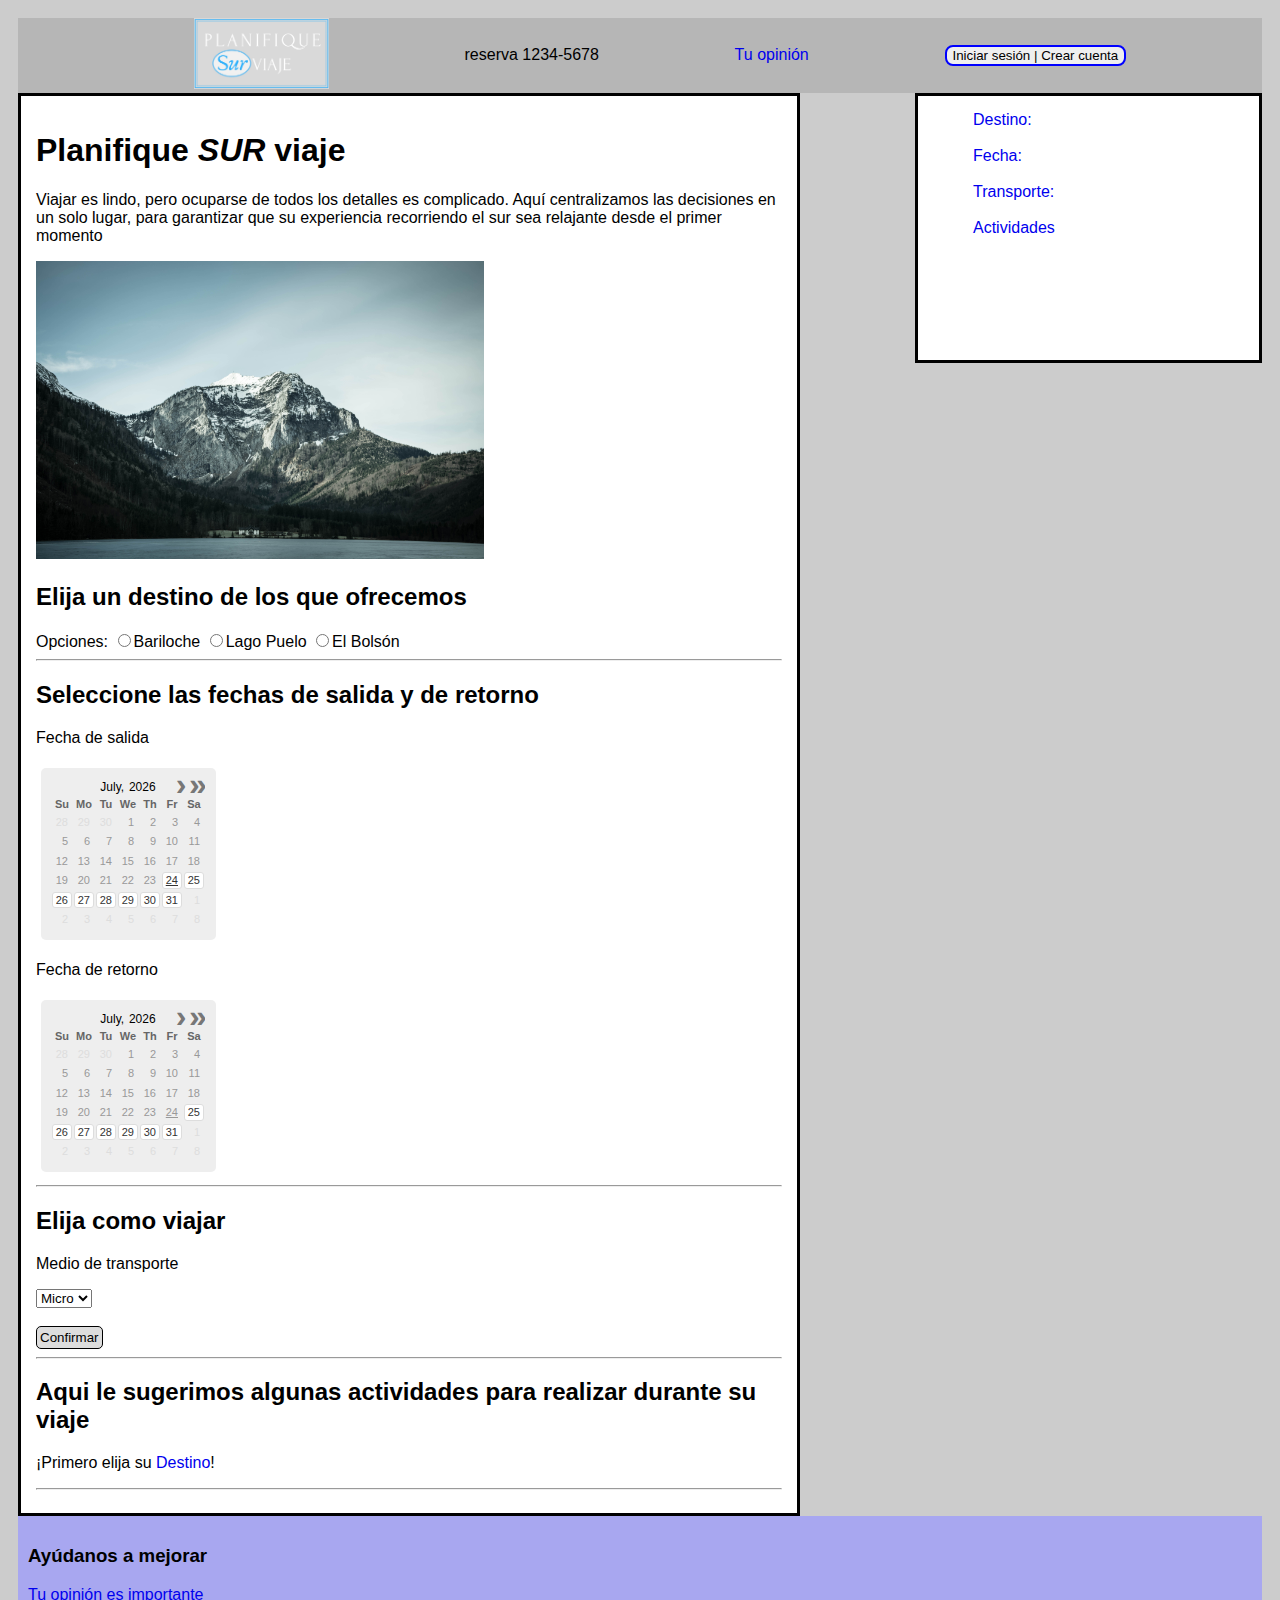
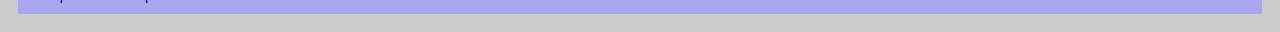
<file: PlanifiqueSurViaje/index.html>
<!DOCTYPE html>
<html>

    <head>
            <meta charset='utf-8' />
            <link rel="stylesheet" href="build/kalendae.css" type="text/css" charset="utf-8">
            <script src="build/kalendae.standalone.js" type="text/javascript" charset="utf-8"></script>
            <script src="./script.js"></script>
            <link rel="stylesheet" href="./style1.css" type="text/css" charset="utf-8"> 
    </head>


    <body>

        <header>
            <ul class="menu">
                <li><img src="./recursos/logoGris.jpeg" alt="logo" style="width:15vh"></li>
                <li><p>reserva 1234-5678</p></li>
                <li><a href="./Comentarios.html" target="_blank">Tu opinión</a></li>
                <li><button class="blueB" onclick="document.getElementById('id01').style.display='block'; show()" style="width:auto;">Iniciar sesión | Crear cuenta</button></li> 
            </ul>
            

            <div id="id01" class="modal"> <!-- Login -->

                

                <div id="login" class="tabcontent">
                    <form class="modal-content animate" action="/action_page.php">

                        <div class="tab">
                            <button class="tablinks" onclick="changeTab('t11', 'login')" id="t11">Ingresa a tu cuenta</button>
                            <button class="tablinks" onclick="changeTab('t22', 'signUp')" id="t12">Crea tu cuenta</button>
                        </div>

                        <div class="imgcontainer">
                            <span onclick="document.getElementById('id01').style.display='none'" class="close" title="Cerrar">&times;</span>
                            <img src="./recursos/logoElipse.jpeg" alt="Avatar" class="avatar">
                        </div>
                    
                        <div class="container">
                            <label for="uname"><b>Usuario</b></label>
                            <input type="text" placeholder="Ingrese su usuario" name="uname" required>
                        
                            <label for="psw"><b>Contraseña</b></label>
                            <input type="password" placeholder="Ingrese su contraseña" name="psw" required>
                                
                            <button type="submit" class="greenB">Iniciar sesión</button>
                            <label>
                                <input type="checkbox" checked="checked" name="remember"> Recordarme
                            </label>
                        </div>
                    
                        <div class="container" style="background-color:#f1f1f1">
                        <button type="button" onclick="document.getElementById('id01').style.display='none'" class="redB">Cancelar</button>
                        <span class="psw">¿Olvidaste tu <a href="#">contraseña?</a></span>
                        </div>
                    </form>
                </div>

                <div id="signUp" class="tabcontent">
                    <form class="modal-content animate" action="/action_page.php">

                        <div class="tab">
                            <button class="tablinks" onclick="changeTab('t11', 'login')" id="t21">Ingresa a tu cuenta</button>
                            <button class="tablinks" onclick="changeTab('t22', 'signUp')" id="t22">Crea tu cuenta</button>
                        </div>

                        <div class="imgcontainer">
                                <span onclick="document.getElementById('id01').style.display='none'" class="close" title="Cerrar">&times;</span>
                                <img src="./recursos/logoElipse.jpeg" alt="Avatar" class="avatar">
                        </div>

                        <div class="container">
                            <p>Complete el formulario para crear su cuenta</p>
                            <hr>
                        
                            <label for="email"><b>Email</b></label>
                            <input type="text" placeholder="alguien@ejemplo.com" name="email" required>
                        
                            <label for="psw"><b>Contraseña</b></label>
                            <input type="password" placeholder="********" name="psw" required>
                        
                            <label for="psw-repeat"><b>Repita su contraseña</b></label>
                            <input type="password" placeholder="********" name="psw-repeat" required>
                            
                            <button type="submit" class="greenB">Registrarse</button>
                            <label>
                                <input type="checkbox" checked="checked" name="remember"> He leído y acepto los <a href="#" style="color:dodgerblue">Términos y condiciones</a> y el <a href="#" style="color:dodgerblue">Aviso de privacidad</a>
                            </label> <hr>

                            <button type="button" onclick="document.getElementById('id01').style.display='none'" class="redB">Cancelar</button>                        
                        </div>
                    </form>
                </div>

            </div> <!-- /Login -->
        </header>

        <div class="wrapper">
            <div class="main">               
                
                <main>
                    <h1>Planifique <span style="font-style: italic">SUR</span> viaje</h1>
                    <p>Viajar es lindo, pero ocuparse de todos los detalles es complicado. Aquí centralizamos las decisiones en un solo lugar, para garantizar que su experiencia recorriendo el sur sea relajante desde el primer momento</p>
                    <img src="./recursos/mountain.jpg" alt="montaña" height= "width / 2" width="60%">

                    
                        
                        
                    

                    <section> <a name="Destino"></a>
                        <h2>Elija un destino de los que ofrecemos</h2>
                        <form action="" method="POST" enctype="multipart/form-data">
                            <div class="opciones">
                                <label for="">Opciones:</label>
                                <input type="radio" name="opc" value="1" onchange="mostrar(this.value);">Bariloche
                                <input type="radio" name="opc" value="2" onchange="mostrar(this.value);">Lago Puelo
                                <input type="radio" name="opc" value="3" onchange="mostrar(this.value);">El Bolsón
                                <input type="radio" name="opc" id="radionull"  style="display:none">
                            </div>
                        </form>
                            
                    </section> <hr>
                    
                    <section id="fechas"> <a name="Fecha"></a>
                        <h2>Seleccione las fechas de salida y de retorno</h2>
                        
                        <p>Fecha de salida</p>
                        <div id="salida" class="salida"></div>
                        <script>
                                var k = new Kalendae('salida', {
                                    months:1,
                                    mode:'single',
                                    direction: 'today-future',                                    
                                });
                        
                                k.subscribe('change', function (date) {
                                    document.getElementById("fechaSidebar1").innerHTML = "Salida: " + this.getSelected() + "." ;
                                            });
                                
                        </script>

                        <div id="salida" class="salida"></div>
                        <p>Fecha de retorno</p>
                        <div id="vuelta" class="vuelta"></div>
                        <script>
                                var k = new Kalendae('vuelta', {
                                    months:1,
                                    mode:'single',
                                    direction: 'future',
                                });
                        
                                k.subscribe('change', function (date) {
                                    document.getElementById("fechaSidebar2").innerHTML = "Retorno: " + this.getSelected() +"."
                                            });
                                
                        </script>
                        
                    </section> <hr>

                    <section> <a name="Transporte"></a>
                        <h2>Elija como viajar</h2>

                        <form>
                            <p>Medio de transporte</p>

                            <select name="Medio de transporte" id="tren">
                                <option value="Micro">Micro</option>
                                <option value="Avion">Avión</option>                                
                            </select><br><br>

                            <button class="fakeSubmit" type="button" onclick="transporte()">Confirmar</button>
                        </form>
                        

                        <form style="display: none" id="trans">
                            <p>Empresa</p>

                            <select name="Medio de transporte" style="display: none" id="micros">
                                <option value="ViaBariloche">Vía Bariloche</option>
                                <option value="ElValle">El Valle</option>
                                <option value="CruceroNorte">Crucero del Norte</option>
                            </select>

                            <select name="Medio de transporte" style="display: none" id="aviones">
                                <option value="AerolineasArgentinas">Aerolíneas Argentinas</option>
                                <option value="Latam">LATAM</option>
                                <option value="Andes">Andes</option>
                                <option value="Norwegian">Norwegian</option>
                            </select><br>

                            <button class="fakeSubmit" type="button" onclick="transporte2()">Confirmar</button>
                        </form>
                    </section> <hr>

                    <div > <a name="Actividades"></a>
                        <h2>Aqui le sugerimos algunas actividades para realizar durante su viaje</h2>

                        <section id="ElijaDestino">
                            <p>¡Primero elija su <a href="#Destino">Destino</a>!</p>
                        </section>

                        <section id="Bariloche" style="display: none">
                            <h3>Actividades en Bariloche</h3>

                            <h4>Circuito Chico <input type="checkbox" tag="checkboxActividades" id="11" value="Circuito Chico" onclick="checkActividades(1, 1)"></h4>
                                <p>El Cicuito Chico es un recorrido por los alrededores de Bariloche, para conocer de cerca los atractivos más imponentes de la zona, entre ellos la península Llao Llao y el lago Moreno. (<a href="https://www.patagonia.com.ar/San+Carlos+de+Bariloche/337_Circuito+Chico.html" target="_blank">+ info</a>)</p>
                            <h4>Circuito Grande por la ruta de los Siete Lagos <input type="checkbox" tag="checkboxActividades" id="12" value="Circuito Grande" onclick="checkActividades(2, 1)"></h4> 
                                <p>El Circuito Grande desde Bariloche pasa por el Valle Encantado, con sus rocas de curiosas formas, la Confluencia, Villa Traful y el lago Correntoso, entre otros puntos. (<a href="https://www.patagonia.com.ar/San+Carlos+de+Bariloche/340_Circuito+Grande+por+la+ruta+de+los+Siete+Lagos.html" target="_blank">+ info</a>)</p>
                            <h4>Paseos al cerro Tronador y cascada Los Alerces <input type="checkbox" tag="checkboxActividades" id="13" value="Tronador y cascada Los Alerces" onclick="checkActividades(3, 1)"></h4> 
                                <p>Esta excursión en Bariloche recorre una de las más bellas zonas del Parque Nacional Nahuel Huapi y el cerro más alto del área: el Tronador. (<a href="https://www.patagonia.com.ar/San+Carlos+de+Bariloche/336_Paseos+al+cerro+Tronador+y+cascada+Los+Alerces.html" target="_blank">+ info</a>)</p>
                            <h4>Fourtrax en Bariloche <input type="checkbox" tag="checkboxActividades" id="14" value="Fourtrax en Bariloche" onclick="checkActividades(4, 1)"></h4> 
                                <p>Recorridos en Fourtrax es la propuesta de Bariloche para practicar en el cerro Catedral, sea en verano como en invierno. (<a href="https://www.patagonia.com.ar/San+Carlos+de+Bariloche/381_Fourtrax+en+Bariloche.html" target="_blank">+ info</a>)</p>
                            <h4>Colonia Suiza en Bariloche <input type="checkbox" tag="checkboxActividades" id="15" value="Colonia Suiza" onclick="checkActividades(5, 1)"></h4> 
                                <p>La Colonia Suiza en Bariloche es ideal para recorrer en un día o para acampantes. Son famosos su gastronomía y sus dulces caseros.  (<a href="https://www.patagonia.com.ar/San+Carlos+de+Bariloche/339_Colonia+Suiza+en+Bariloche.html" target="_blank">+ info</a>)</p>                            
                            <h4>Bosque de Arrayanes e Isla Victoria <input type="checkbox" tag="checkboxActividades" id="16" value="Paseo en Catamarán" onclick="checkActividades(6, 1)"></h4> 
                                <p>Una de las tradicionales excursiones en catamarán en Bariloche es la visita al Bosque de Arrayanes e isla Victoria.  (<a href="https://www.patagonia.com.ar/San+Carlos+de+Bariloche/341_Bosque+de+Arrayanes+e+Isla+Victoria.html" target="_blank">+ info</a>)</p>
                        </section>

                        <section id="LagoPuelo" style="display: none">
                            <h3>Actividades en Lago Puelo</h3>  

                            <h4>Pasarela del río azul <input type="checkbox" class="checkboxActividades" id="21" value="Pasarela del río azul" onclick="checkActividades(1, 2)"></h4> 
                                <p>La Pasarela del Río Azul en Lago Puelo es el punto de partida de otros destinos como la laguna Huemul, el Lago Brisas y el Limite con Chile. (<a href="https://www.patagonia.com.ar/Lago+Puelo/106_Pasarela+del+r%C3%ADo+Azul.html" target="_blank">+info</a>)</p>
                            <h4>Parque Nacional Lago Puelo <input type="checkbox" class="checkboxActividades" id="22" value="Parque Nacional Lago Puelo" onclick="checkActividades(2, 2)"></h4> 
                                <p>El Parque Nacional Lago Puelo presenta un bosque andino patagónico alrededor de un lago de aguas turquesas, brindando el imponente marco de un lugar que encierra diversidad y belleza. (<a href="https://www.patagonia.com.ar/Lago+Puelo/107_Parque+Nacional+Lago+Puelo.html" target="_blank">+info</a>)</p>
                            <h4>Trekking hasta Los Hitos <input type="checkbox" class="checkboxActividades" id="23" value="Trekking hasta Los Hitos" onclick="checkActividades(3, 2)"></h4> 
                                <p>El trekking hasta Los Hitos en Lago Puelo es una verdadera aventura hacia el límite con Chile. (<a href="https://www.patagonia.com.ar/Lago+Puelo/108_Trekking+hasta+Los+Hitos.html" target="_blank">+info</a>)</p>
                            <h4>Para recorrer en Puelo <input type="checkbox" class="checkboxActividades" id="24" value="Recorrer Lago Puelo" onclick="checkActividades(4, 2)"></h4> 
                                <p>Tanto en invierno como en verano se pueden realizar recorridos para conocer todos los rincones de la comarca desde Lago Puelo. (<a href="https://www.patagonia.com.ar/Lago+Puelo/110_Para+recorrer+en+Puelo.html" target="_blank">+info</a>)</p>
                            <h4>Parque Temático Millán Lemu <input type="checkbox" class="checkboxActividades" id="25" value="Parque Temático Millán Lemu" onclick="checkActividades(5, 2)"></h4> 
                                <p>Un mundo lleno de fantasía lo espera en el Parque Temático Millán Lemu de Lago Puelo con seres mitológicos y de cuentos de hadas inmerso en un bosque con cascadas, arroyos y lagunas. (<a href="https://www.patagonia.com.ar/Lago+Puelo/877_Parque+Tem%C3%A1tico+Mill%C3%A1n+Lemu.html" target="_blank">+info</a>)</p>
                            <h4>Desafío del Bosque <input type="checkbox" class="checkboxActividades" id="26" value="Desafío del Bosque" onclick="checkActividades(6, 2)"></h4> 
                                <p>El Desafío del Bosque es un triatlón que se realiza en la localidad de Lago Puelo, Chubut. Consta de tres disciplinas: running, kayak sit o top y mountain bike. (<a href="https://www.patagonia.com.ar/Lago+Puelo/1026_Desaf%C3%ADo+del+Bosque.html" target="_blank">+info</a>)</p>
                        </section>

                        <section id="ElBolson" style="display: none">
                            <h3>Actividades en El Bolsón</h3>

                            <h4>El cajón del Azul, una vista que impacta <input type="checkbox" class="checkboxActividades" id="31" value="El cajón del Azul" onclick="checkActividades(1, 3)"></h4> 
                                <p>El Cajón del Azul en El Bolsón es un lugar paradisíaco que deja impactados a todos los que realizan la excursión por la belleza del lugar. (<a href="https://www.patagonia.com.ar/El+Bols%C3%B3n/419_El+caj%C3%B3n+del+Azul%2C+una+vista+que+impacta.html" target="_blank">+ info</a>)</p>
                            <h4>Circuito Mallín Ahogado en El Bolsón <input type="checkbox" class="checkboxActividades" id="32" value="Circuito Mallín Ahogado" onclick="checkActividades(2, 3)"></h4> 
                                <p>En el Circuito Mallín Ahogado desde El Bolsón se pueden conocer, además de los atractivos paisajísticos, toda una comunidad agrícola y ganadera. (<a href="https://www.patagonia.com.ar/El+Bols%C3%B3n/420_Circuito+Mall%C3%ADn+Ahogado+en+El+Bols%C3%B3n.html" target="_blank">+ info</a>)</p>
                            <h4>Loma del Medio - Cabeza Del Indio <input type="checkbox" class="checkboxActividades" id="33" value="Cabeza del Indio" onclick="checkActividades(3, 3)"></h4> 
                                <p>Un circuito que lo llevará a conocer el valle de El Bolsón y la Cabeza del Indio, una formación rocosa producto de la erosión del viento sobre la montaña. (<a href="https://www.patagonia.com.ar/El+Bols%C3%B3n/421_Loma+del+Medio+-+Cabeza+Del+Indio.html" target="_blank">+ info</a>)</p>
                            <h4>Cerro Amigo en El Bolsón <input type="checkbox" class="checkboxActividades" id="34" value="Cerro Amigo" onclick="checkActividades(4, 3)"></h4> 
                                <p>El cerro Amigo está ubicado a 2 kilómetros del centro de El Bolsón y se puede acceder caminando o en auto. (<a href="https://www.patagonia.com.ar/El+Bols%C3%B3n/423_Cerro+Amigo+en+El+Bols%C3%B3n.html" target="_blank">+ info</a>)</p>
                            <h4>Parapente en El Bolsón, para estar muy cerca del cielo <input type="checkbox" class="checkboxActividades" id="35" value="Parapente en El Bolsón" onclick="checkActividades(5, 3)"></h4> 
                                <p>Uno de los mejores sitios para practicar parapente, una actividad para arriesgados, es el cerro Piltriquitrón en El Bolsón. (<a href="https://www.patagonia.com.ar/El+Bols%C3%B3n/426_Parapente+en+El+Bols%C3%B3n%2C+para+estar+muy+cerca+del+cielo.html" target="_blank">+ info</a>)</p>
                            <h4>Camino de Los Nogales - Nahuelpan <input type="checkbox" class="checkboxActividades" id="36" value="Camino de Los Nogales" onclick="checkActividades(6, 3)"></h4> 
                                <p>Desde EL Bolsón por la Ruta de Los Nogales se observan plantaciones de lúpulo, frutas finas, fábricas de quesos, tambos y demás. (<a href="https://www.patagonia.com.ar/El+Bols%C3%B3n/422_Camino+de+Los+Nogales+-+Nahuelpan.html" target="_blank">+ info</a>)</p>
                            
                        </section>

                        
                    </div> <!-- /actividades --> 
                    <hr>
                        
                </main>
            </div> <!-- /main-->

                
            
            <div class="sidebar">
                <ul>
                    <li>
                        <a href="#Destino">Destino:</a> <br><span id="destinoSidebar"></span>
                    </li><br>
                    <li>                        
                        <a href="#Fecha">Fecha:</a> <br><span id="fechaSidebar1"></span> <span id="fechaSidebar2"></span>
                    </li><br>
                    <li>
                        <a href="#Transporte">Transporte:</a> <br><span id="transporteSidebar"></span>
                    <li><br>
                        <a href="#Actividades">Actividades</a> <br>
                        <span class="acSid" id="actividadesSidebar1" style="display: none"></span><br>
                        <span class="acSid" id="actividadesSidebar2" style="display: none"></span><br>
                        <span class="acSid" id="actividadesSidebar3" style="display: none"></span><br>
                        <span class="acSid" id="actividadesSidebar4" style="display: none"></span><br>
                        <span class="acSid" id="actividadesSidebar5" style="display: none"></span><br>
                        <span class="acSid" id="actividadesSidebar6" style="display: none"></span><br>
                    </li> 
                </ul>      
            </div> <!-- /sidebar-->
        </div> <!-- /wrapper-->
        <footer> <a name="Contacto"></a>
                <h3>Ayúdanos a mejorar</h3>
                <a href="./Comentarios.html" target="_blank">Tu opinión es importante</a>
        </footer>
    </body>

</html>
</file>
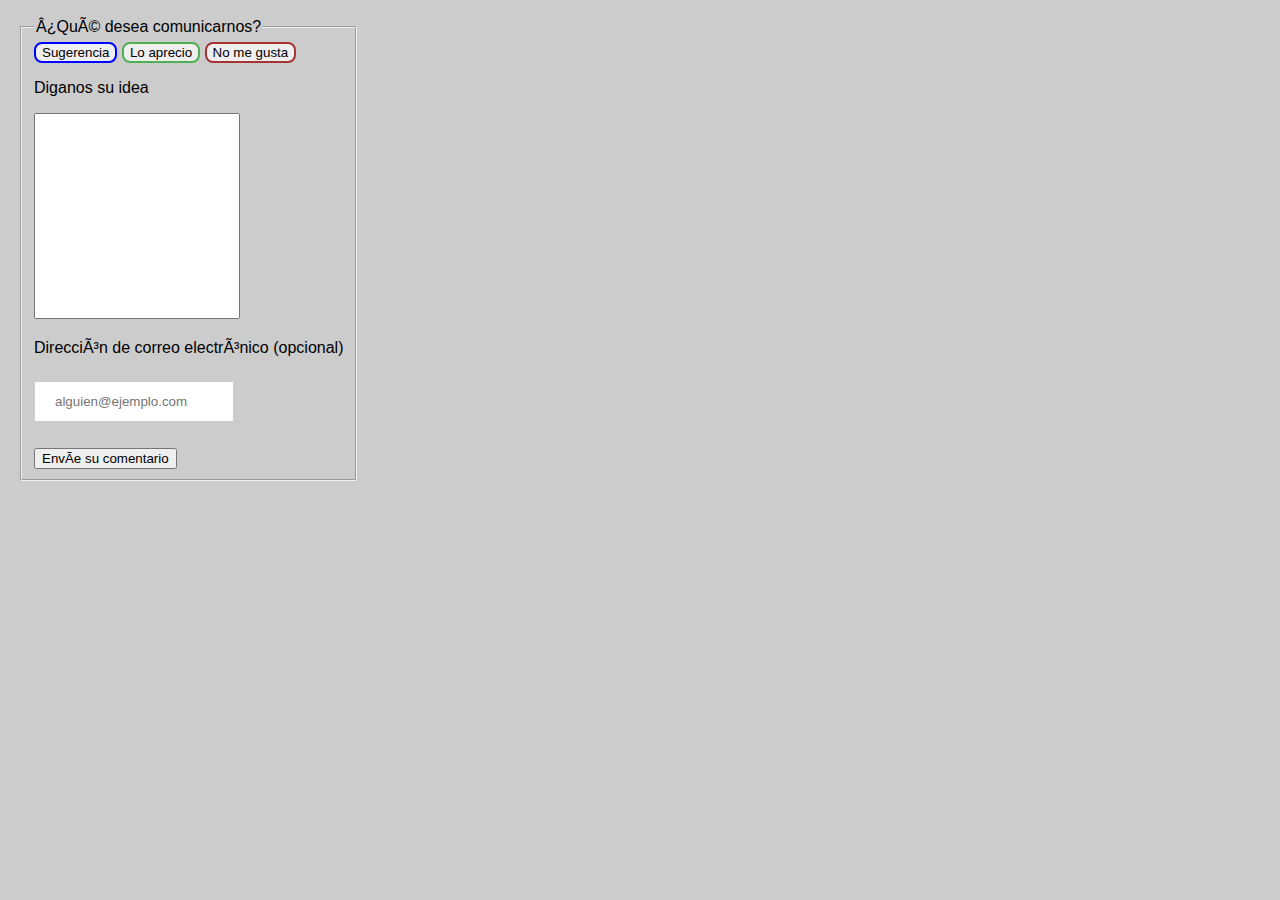
<file: PlanifiqueSurViaje/Comentarios.html>
<!DOCTYPE html>
<html>
    <head>
            <script>
                    function idea() {                        
                        document.getElementById("pregunta").innerHTML = "Diganos su idea";
                    }
                    function gusta() {                        
                        document.getElementById("pregunta").innerHTML = "Diganos qué es lo que le gusta";
                    }
                    function nogusta() {                        
                        document.getElementById("pregunta").innerHTML = "Diganos qué es lo que no le gusta";
                    }
            </script>
            <link rel="stylesheet" href="./style1.css" type="text/css" charset="utf-8"> 
    </head>

    <body>
        <form>
            <div>
            <fieldset class="popup">
                <legend>¿Qué desea comunicarnos?</legend>           
                <button onclick="idea(); return false;" class="blueB">Sugerencia</button> <button onclick="gusta(); return false;" class="greenB">Lo aprecio</button> <button onclick="nogusta(); return false;" class="redB">No me gusta</button>

                <p id="pregunta">Diganos su idea</p>
                <textarea id="subject" name="subject"  style="resize: none; height:200px; width:200px" required></textarea>

                <p>Dirección de correo electrónico (opcional)</p>
                <input type="text" style="width:200px" placeholder="alguien@ejemplo.com">
                <br><br>
                <input type="submit" value="Envíe su comentario">
            </fieldset>
            </div>
        </form>
    </body>

</html>
</file>
<file: PlanifiqueSurViaje/build/kalendae.css>
/** Base container **/
.kalendae {
	display: inline-block;zoom:1;*display:inline;
	background:#eee;
	padding:10px;
	margin:5px;
	border-radius:5px;
	font-size:11px;
	font-family:'Helvetica Neue', 'Helvetica';
	cursor:default;
	position:relative;
	-moz-box-sizing: border-box;
	box-sizing: border-box;
}

.kalendae * {
	-moz-box-sizing: border-box;
	box-sizing: border-box;
}

/** Popup Container for Kalendae.Input **/
.kalendae.k-floating {
	position:absolute;
	top:0;
	left:0;
	z-index:100000;
	margin:0;
	box-shadow:0 1px 3px rgba(0,0,0,0.75);
}

/** Kalendae.Input's popup close button **/
.kalendae .k-btn-close {
	position:absolute;
	top:-8px;
	right:-8px;
	width:20px;
	height:20px;
	background:white;
	border:2px solid #ccc;
	color:#999;
	line-height:17px;
	text-align:center;
	font-size:13px;
	border-radius:10px;
	box-shadow:0 1px 3px rgba(0,0,0,0.75);
	cursor:pointer;
	text-decoration:none;
}
.kalendae .k-btn-close:after {content:"\2716";}
.kalendae .k-btn-close:hover {
	color:#7EA0E2;
	background:white;
	border-color:#7EA0E2;
}

/** Month Container **/
.kalendae .k-calendar {display: inline-block;zoom:1;*display:inline;width:155px;vertical-align:top;}

/** Month Separator **/
.kalendae .k-separator {
	display: inline-block;zoom:1;*display:inline;
	width:2px;
	vertical-align:top;
	background:#ddd;
	height:155px;
	margin:0px 10px;
}

/** Month Title Row **/
.kalendae .k-title {text-align:center;white-space:nowrap;position:relative;height:18px;}
.kalendae .k-caption {font-size:12px;line-height:18px;}
.kalendae .k-caption-month,
.kalendae .k-caption-year {display: inline;}
.kalendae .k-caption-month {margin-right: 0.4em;}


/** Month and Year Buttons **/
.kalendae .k-btn-previous-month,
.kalendae .k-btn-next-month,
.kalendae .k-btn-previous-year,
.kalendae .k-btn-next-year {
	width:16px;
	height:23px;
	cursor:pointer;
	position:absolute;
	top:-3px;
	color:#777;
	font-size:32px;
	line-height: 18px;
	font-weight: bold;
	font-family: arial;
	text-decoration:none;
}

.kalendae .k-btn-previous-year {left:0;}
.kalendae .k-btn-previous-month {left:16px;}
.kalendae .k-btn-next-month {right:16px;}
.kalendae .k-btn-next-year {right:0;}

.kalendae .k-btn-previous-month:after {content:"\2039";}
.kalendae .k-btn-next-month:after {content:"\203A";}

.kalendae .k-btn-previous-year:after {content:"\00AB";}
.kalendae .k-btn-next-year:after {content:"\00BB";}

.kalendae .k-btn-previous-month:hover,
.kalendae .k-btn-next-month:hover {color:#7EA0E2;}

.kalendae .k-btn-previous-year:hover,
.kalendae .k-btn-next-year:hover {color:#6FDF81;}

/** Remove extra buttons when calendar shows multiple months **/
.kalendae .k-first-month .k-btn-next-month,
.kalendae .k-middle-month .k-btn-next-month,
.kalendae .k-middle-month .k-btn-previous-month,
.kalendae .k-last-month .k-btn-previous-month,
.kalendae .k-first-month .k-btn-next-year,
.kalendae .k-middle-month .k-btn-next-year,
.kalendae .k-middle-month .k-btn-previous-year,
.kalendae .k-last-month .k-btn-previous-year {display:none;}

/** Disable year nav option **/
.kalendae .k-title.k-disable-year-nav .k-btn-next-year,
.kalendae .k-title.k-disable-year-nav .k-btn-previous-year { display: none; }
.kalendae .k-title.k-disable-year-nav .k-btn-next-month { right: 0; }
.kalendae .k-title.k-disable-year-nav .k-btn-previous-month { left: 0; }

/** Force specific width for month container contents **/
.kalendae .k-title,
.kalendae .k-header,
.kalendae .k-days {
	width:154px;
	display:block;
	overflow:hidden;
}


/** Hide unusable buttons **/
.kalendae.k-disable-next-month-btn .k-btn-next-month,
.kalendae.k-disable-previous-month-btn .k-btn-previous-month,
.kalendae.k-disable-next-year-btn .k-btn-next-year,
.kalendae.k-disable-previous-year-btn .k-btn-previous-year {
	display:none;
}


/** Week columns and day cells **/
.kalendae .k-header span,
.kalendae .k-days span {
	float:left;
	margin:1px 1px 2px 1px;
}

.kalendae .k-header span {
	text-align:center;
	font-weight:bold;
	width:20px;
	padding:1px 0;
	color:#666;
}

.kalendae .k-header.k-active span {
	cursor: pointer;
	border-radius:3px;
}

.kalendae .k-days span {
	text-align:right;
	width:20px;
	height:1.5em;
	line-height:1em;
	padding:2px 3px 2px 2px;
	border:1px solid transparent;
	border-radius:3px;
	color:#999;
}

/** Today **/
.kalendae .k-today {
	text-decoration:underline;
}

/** Days inside of the month view **/
.kalendae .k-days span.k-in-month.k-active {
	border-color:#ddd;
	background-color:#fff;
	color:#333;
}
/** Days outside of the month view (before the first day of the month, after the last day of the month) **/
.kalendae .k-days span.k-out-of-month {color:#ddd;}

/** Selectable  **/
.kalendae .k-days span.k-active {
	cursor:pointer;
}

/** Selected day, when outside the selectable area **/
.kalendae .k-days span.k-selected {
	border-color:#1072A5;
	color:#1072A5;
}

/** Selected day, when inside the selectable area **/
.kalendae .k-days span.k-selected.k-active,
.kalendae .k-header.k-active span.k-selected {
	background:#7EA0E2;
	color:white;
}

/** Days between the start and end points on a range, outside of the selectable area **/
.kalendae .k-days span.k-range {
	background:none;
	border-color:#6DD4FE;
}

/** Days between the start and end points on a range, inside of the selectable area **/
.kalendae .k-days span.k-range.k-in-month {
	background:#C4D4F1;
	border-color:#19AEFE;
	color:#333;
}

/** Selectable day, hovered **/
.kalendae .k-days span.k-active:hover,
.kalendae .k-days span.k-active.k-day-hover-active {
	border-color:#666;
}

/** Selectable week, hovered **/
.kalendae .k-week:hover span.k-active {
	border-color:#666;
}

.clearfix:after { visibility: hidden; display: block; font-size: 0; content: " "; clear: both; height: 0; }

/*-------------------------------------IE8 ONLY CODE BELOW THIS LINE--------------------------------------------*/

.kalendae.ie8.k-floating {
	border:1px solid #ccc;
}

.kalendae.ie8 .k-btn-close {
	width:20px;
	height:20px;
	border:none;
	background:url('close.png') no-repeat top left;
}
.kalendae.ie8 .k-btn-close:after {display:none;}

.kalendae.ie8 .k-btn-previous-month,
.kalendae.ie8 .k-btn-next-month,
.kalendae.ie8 .k-btn-previous-year,
.kalendae.ie8 .k-btn-next-year {width:16px;height:16px;cursor:pointer;background:#777 url('arrows.png') no-repeat center left;position:absolute;top:0;}

.kalendae.ie8 .k-btn-next-month,
.kalendae.ie8 .k-btn-next-year {background-position:center right;}

.kalendae.ie8 .k-btn-previous-month:hover,
.kalendae.ie8 .k-btn-next-month:hover {background-color:#7EA0E2;}

.kalendae.ie8 .k-btn-previous-year,
.kalendae.ie8 .k-btn-next-year {background-color:#333;}

.kalendae.ie8 .k-btn-previous-year:hover,
.kalendae.ie8 .k-btn-next-year:hover {background-color:#6FDF81;}

.kalendae.ie8 .k-btn-previous-month:after,
.kalendae.ie8 .k-btn-next-month:after,
.kalendae.ie8 .k-btn-previous-year:after,
.kalendae.ie8 .k-btn-next-year:after {display:none;}
</file>
<file: PlanifiqueSurViaje/style1.css>
/* header */

        header {
          padding: 0px;
          background-color: rgba(168, 168, 168, 0.596);
        }

        header .menu {
          display: flex;
          align-items: center;
          justify-content: space-evenly;
        }

        ul {
          list-style: none;
          margin: 0px;
        }

/* links */
        a:link {
          text-decoration: none;
        }

        a:visited {
          text-decoration: none;
          color: blue
        }

        a:hover {
          text-decoration: underline;
        }

/* main */

        .wrapper {
          display: flex;
          justify-content: space-between;
        }
        
        .main,
        .sidebar {
          border: 3px solid black;
          padding: 15px;
          background-color: #fff;
          
        }
          
        .main {
          width: 60%;
        }
        
        .sidebar {
          width: 25%;
          height: min-content;
          position: sticky;
          top: 0;
          display: flex;
          flex-direction: column;
          align-content: space-around;
          justify-content: flex-start;
        }

        body {
          background-color: #ccc;
          font-family: sans-serif;
          padding: 10px;
        }

        footer {
          padding: 10px;
          background-color: rgb(168, 167, 240);
        }

        .fakeSubmit {
          -webkit-border-radius: 5px;
          -moz-border-radius: 5px;
          border-radius: 5px;
          background-color: #ddd;
          padding: 3px;
          border: 1px solid #000;
          color: black;
          text-decoration: none;          
        }

        .fakeSubmit:hover {
          background-color: black;
          color: #ddd;
        }

/* Comentarios */

        fieldset {
          display: inline-block;
        }

        button {
          border-radius: 8px;
        }

        .blueB {
          border: 2px solid blue;
        }
        .blueB:hover {
          background-color: blue;
          color: white;
        }
        .greenB {
          border: 2px solid #4CAF50;
        }
        .greenB:hover {
          background-color: #4CAF50;
          color: white;
        }
        .redB {
          border: 2px solid rgb(167, 51, 51);
        }
        .redB:hover {
          background-color: rgb(167, 51, 51);
          color: white;
        }
        
/* Login */

        input[type=text], input[type=password] {
          width: 100%;
          padding: 12px 20px;
          margin: 8px 0;
          display: inline-block;
          border: 1px solid #ccc;
          box-sizing: border-box;
        }
        
        .imgcontainer {
          text-align: center;
          margin: 24px 0 12px 0;
          position: relative;
        }
        
        img.avatar {
          width: 40%;
          border-radius: 50%;
        }
        
        .container {
          padding: 16px;
        }
        
        span.psw {
          float: right;
        }
        
        .modal {
          display: none; 
          position: fixed; 
          z-index: 1;
          left: 0;
          top: 0;
          width: 100%; 
          height: 100%; 
          overflow: auto; 
          background-color: rgb(0,0,0); 
          background-color: rgba(0,0,0,0.4);
          padding-top: 60px;
        }
        
        /* Modal Content/Box */
        .modal-content {
          background-color: #fefefe;
          margin: 5% auto 15% auto; 
          border: 1px solid #888;
          width: 80%; 
        }
        
        .close {
          position: absolute;
          right: 25px;
          top: 0;
          color: #000;
          font-size: 35px;
          font-weight: bold;
        }
        
        .close:hover {
          cursor: pointer;
        }
        
        .animate {
          -webkit-animation: animatezoom 0.6s;
          animation: animatezoom 0.6s
        }
        
        @-webkit-keyframes animatezoom {
          from {-webkit-transform: scale(0)} 
          to {-webkit-transform: scale(1)}
        }
          
        @keyframes animatezoom {
          from {transform: scale(0)} 
          to {transform: scale(1)}
        }

        /* Tabs */

        .tab {
          overflow: hidden;
          border: 1px solid #ccc;
          background-color: #f1f1f1;
          display: flex;
          justify-content: space-around;
          padding: 6px 6px;
        }

        .tab button {
          background-color: inherit;
          float: left;
          border: 1px solid black;
          outline: none;
          cursor: pointer;
          padding: 12px 12px;
          transition: 0.3s;
          font-size: 17px;
        }

        .tab button:hover {
          background-color: #ddd;
        }
        
        .tab button.active {
          background-color: #ccc;
        }

        .tabcontent {
          display: none;
          padding: 6px 12px;
          border: 1px solid #ccc;
          border-top: none;
        }
</file>
